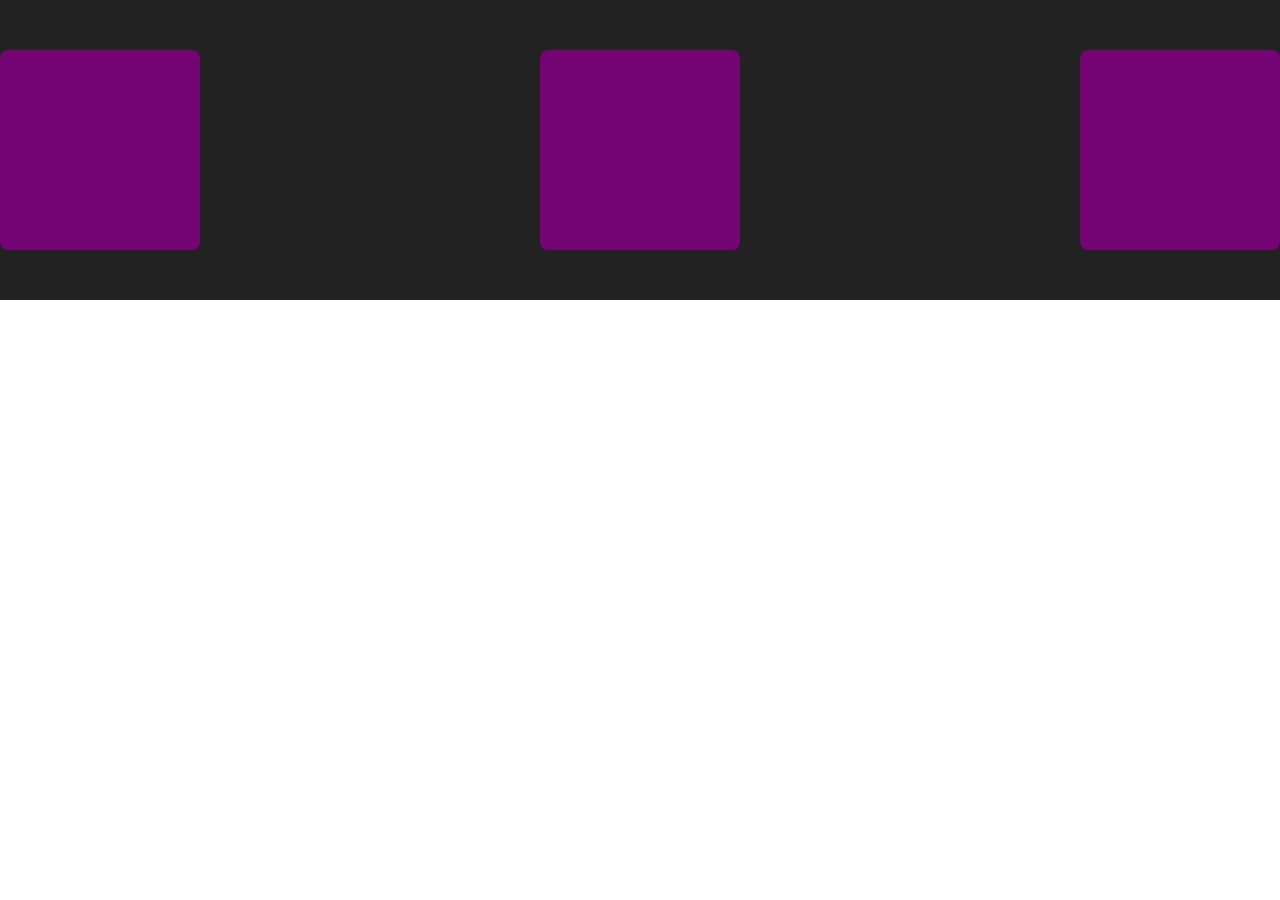
<file: index.html>
<!DOCTYPE html>
<html lang="en">

<head>
    <meta charset="UTF-8">
    <meta name="viewport" content="width=device-width, initial-scale=1.0">
    <title>Document</title>

    <link rel="stylesheet" href="./style8.css">
</head>

<body>

    <div class="container">
        <div class="box"></div>
        <div class="box"></div>
        <div class="box"></div>
    </div>

</body>

</html>
</file>
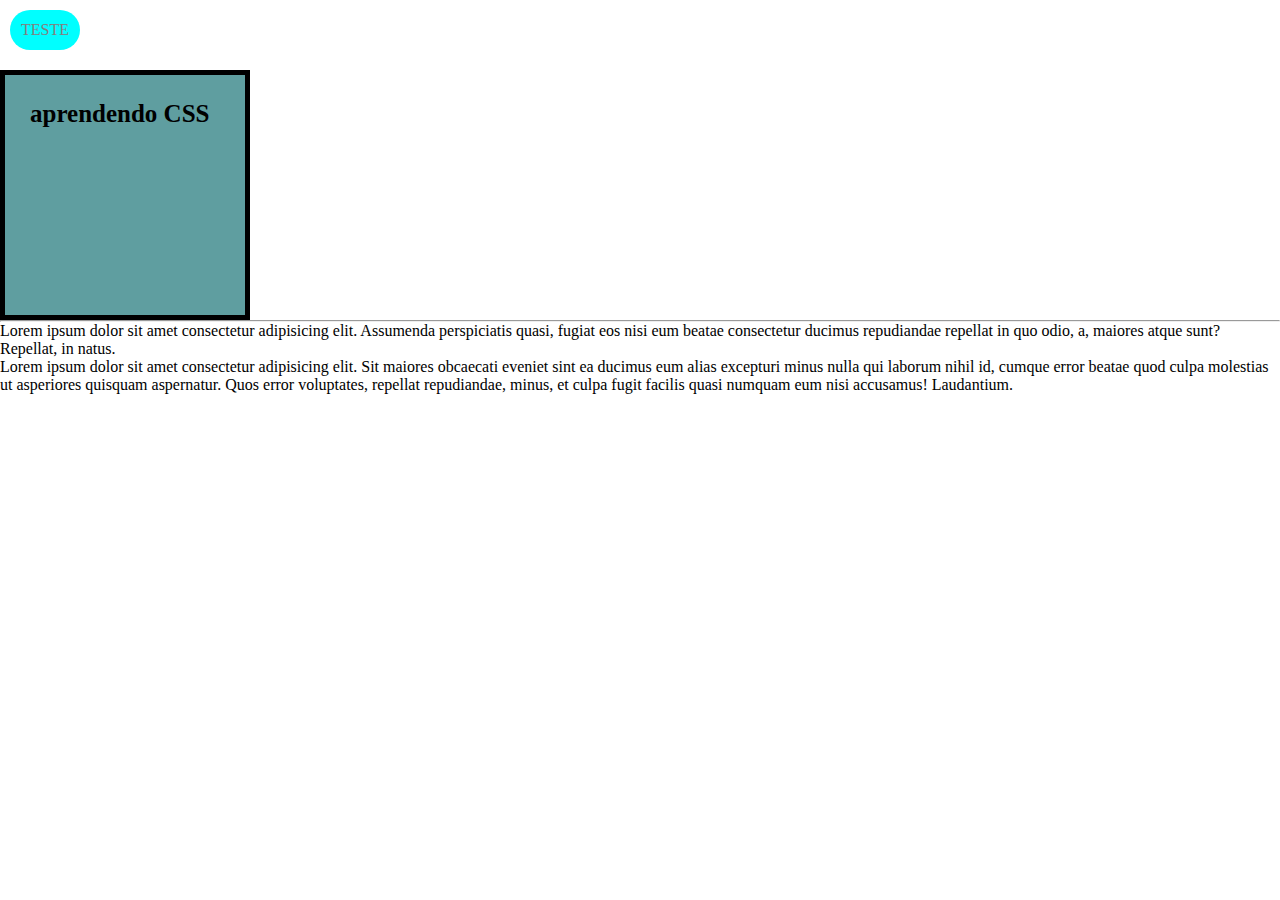
<file: Aprendendo CSS/index.html>
<!DOCTYPE html>
<html lang="en">
<head>
    <meta charset="UTF-8">
    <meta name="viewport" content="width=device-width, initial-scale=1.0">
    <title>Document</title>

    <link rel="stylesheet" href="./style2.css">
</head>
<body>


    <a href="">teste</a>

         <h1>aprendendo CSS</h1>

    <hr>
    <p>Lorem ipsum dolor sit amet consectetur adipisicing elit. Assumenda perspiciatis quasi, fugiat eos nisi eum beatae consectetur ducimus repudiandae repellat in quo odio, a, maiores atque sunt? Repellat, in natus.</p>

    <p>Lorem ipsum dolor sit amet consectetur adipisicing elit. Sit maiores obcaecati eveniet sint ea ducimus eum alias excepturi minus nulla qui laborum nihil id, cumque error beatae quod culpa molestias ut asperiores quisquam aspernatur. Quos error voluptates, repellat repudiandae, minus, et culpa fugit facilis quasi numquam eum nisi accusamus! Laudantium.</p>


</body>
</html>
</file>
<file: style8.css>
* {
    margin: 0;
    padding: 0;
    box-sizing: border-box;
}

.container { 
    background-color: #222; 
    justify-content: space-between;
    flex-wrap: wrap;
    display: flex;
    gap: 20px;
    padding: 50px 0px;

    & .box {
        border-radius: 8px;
        background-color: rgb(116, 3, 116);
        width: 200px;
        height: 200px;
    }
}
</file>
<file: Aprendendo CSS/style2.css>
/* Page reset */
* {
    margin: 0;
    padding: 0;
    box-sizing: border-box; /* Calcula automatiamente o total do tamanho da caixa e adequa*/
}

h1 {
    width: 250px;
    height: 250px;
    padding: 25px;
    border: black solid 5px;
    font-size: 25px;
    color: black;
    background-color: cadetblue;
}

a {
    display: inline-block; 
    text-decoration: none;
    background-color: aqua;
    color: gray;
    margin: 10px;
    padding: 10px;
    border-radius: 100px;
    text-transform: uppercase;
    font-family: cursive;
    transition: 300ms; 
    margin-bottom: 20px;
    border: solid transparent 1px;
}

a:hover {
    color:gray;
    background-color: aqua;
    border: solid black 1px;
    transition: 1ms;
}
</file>
